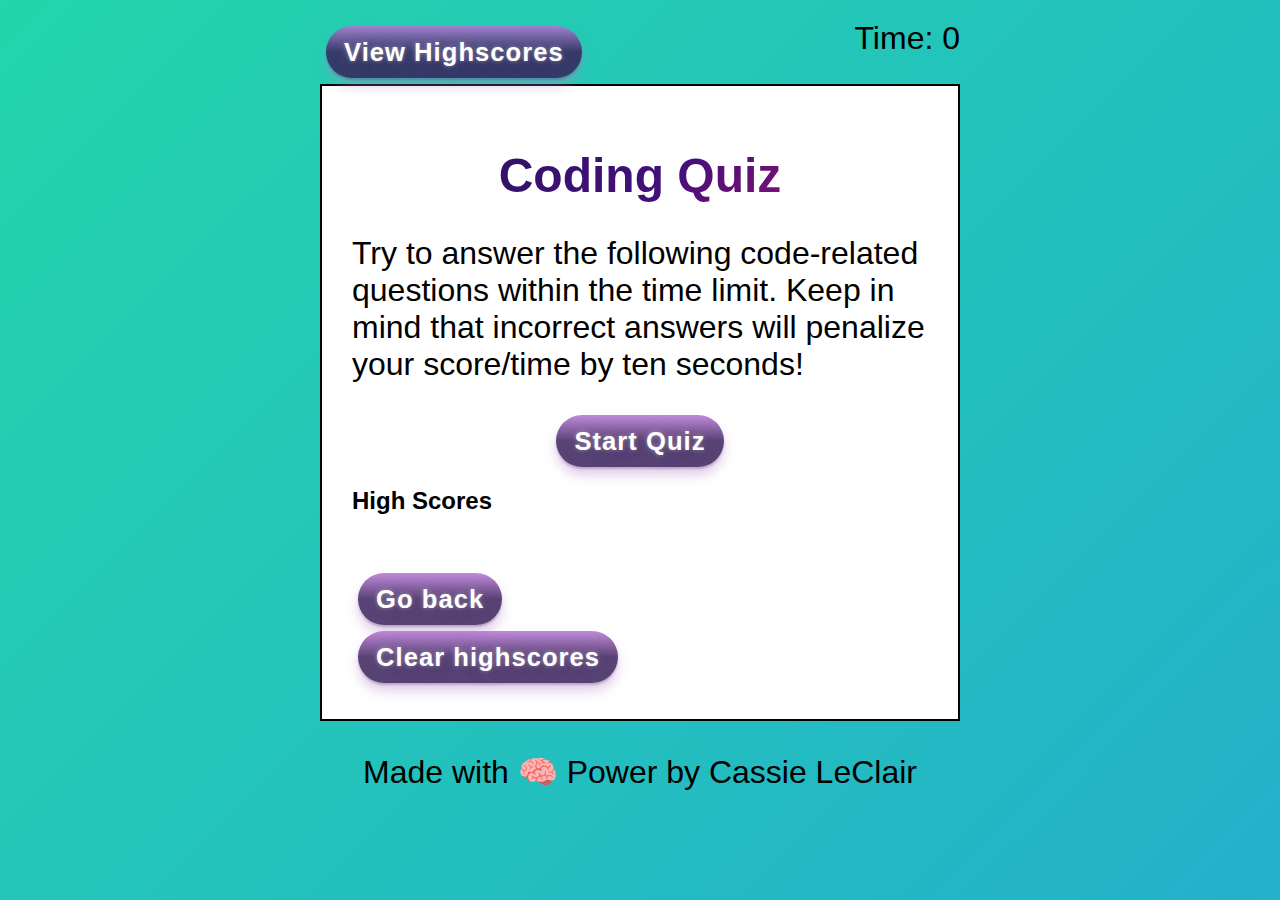
<file: index.html>
<!DOCTYPE html>
<html lang="en">

<head>
    <meta charset="utf-8">
    <meta name="viewport" content="width=device-width, initial-scale=1.0">
    <meta http-equiv="X-UA-Compatible" content="ie-edge" />
    <link rel="stylesheet" href="./Assets/CSS/stylesheet.css">
    <title>Coding Quiz</title>
</head>

<body>
    <!-- Highscores button-->
    <Header> <button id="hs-btn">View Highscores</button>
        <!-- Timer-->
        <div class="timer">Time: <span id="time">0</span></div>
    </Header>
    <!-- Quiz Content-->
    <main class="quizcontent">
        <div class="startpage" id="startingpage">
            <!-- Starting Page-->
            <h1 id="introtitle">Coding Quiz</h1>
            <p id="description">
                Try to answer the following code-related questions within the
                time limit. Keep in mind that incorrect answers will penalize
                your score/time by ten seconds!
            </p>
            <button id="start-timer-btn">Start Quiz</button>
        </div>
        <!-- Questions-->
        <div class="hide" id="questiondivs">
            <h2 id="header-question"></h2>
            <div id="options" class="options"></div>

        </div>
        <!-- Quiz End-->
        <div class="hide" id="alldone">
            <h1>All done!</h1>
            <p>
                <span id="scores"> </span>
            </p>
            <p> Enter initials: <input type="text" id="initials" max="3">
                <button id="submit-btn" onclick="saveResults()">4. Submit</button>

        </div>
        <!-- highscores container-->
        <div id="highscores" class="hide">
            <h2 class="high-score">High Scores</h2>

            <ol id="highscore1">
                <!-- Dynamically filled with list items -->
            </ol>
            <div>
                <button id="goback-btn">Go back</button>
                <button id="clear-btn">Clear highscores</button>
            </div>
        </div>
        <!-- Wrong/Right Responses-->
        <div id="response" class="response hide"></div>
    </main>
    <footer>
        <p> Made with 🧠 Power by Cassie LeClair </p>
    </footer>
    <script src="./Assets/JS/script.js"></script>

</body>

</html>
</file>
<file: Assets/CSS/stylesheet.css>
/* View High Scores */

* :root {
    --primary: #0a0808c5;
    --secondary: #750891;
    --tertiary: rgb(228, 55, 153);
    --white: rgb(255, 255, 255);
    font-size: 62.5%;
}

body {
    background: linear-gradient(-45deg, #ee7752, #e73c7e, #23a6d5, #23d5ab);
    background-size: 400% 400%;
    animation: gradient 15s ease infinite;
    padding: 20px;
    flex-direction: column;
    width: 50%;
    margin: auto;
    font-family: Verdana, Geneva, Tahoma, sans-serif;
}

@keyframes gradient {
    0% {
        background-position: 0% 50%;
    }

    50% {
        background-position: 100% 50%;
    }

    100% {
        background-position: 0% 50%;
    }
}

header {
    display: flex;
    justify-content: space-between;
    position: relative;
}

.highscores {
    font-size: 2.0rem;
    color: var(--primary);
    align-self: flex-start;
    text-decoration: none;
}

.highscores:hover {
    text-shadow: 0 0 10px white;

}

.show {
    display: flex;
}

.hide {
    display: none;
}

.timer {
    font-size: 2.0rem;
    color: var(--primary);
    align-self: flex-start;
}

h1 {
    color: var(--primary);
    font-size: 3.0rem;
    font-weight: bold;
    text-align: center;
    background-image: linear-gradient(-225deg,
            #231557 0%,
            #44107a 29%,
            #ff1361 67%,
            #fff800 100%);
    background-size: auto auto;
    background-clip: border-box;
    background-size: 200% auto;
    color: #fff;
    background-clip: text;
    text-fill-color: transparent;
    -webkit-background-clip: text;
    -webkit-text-fill-color: transparent;
    animation: textclip 2s linear infinite;
    font-size: 3.0rem;
}

@keyframes textclip {
    to {
        background-position: 200% center;
    }
}

.quizcontent {
    border: 2px solid black;
    box-sizing: border-box;
    padding: 30px;
    background-color: #FFFFFF;
}

/* starting page */
.startingpage {
    align-items: center;
    text-align: center;

}

p {
    color: var(--primary);
    font-size: 2.0rem;

}

#question-divs {
    align-items: flex-start;
    justify-content: flex-start;
    padding: 40px 20px;
    margin: auto;
}

button {
    background-color: initial;
    background-image: linear-gradient(rgba(182, 115, 212, 0.84), rgba(57, 31, 91, .84) 50%);
    border-radius: 42px;
    border-width: 0;
    box-shadow: rgba(57, 31, 91, 0.24) 0 2px 2px, rgba(179, 132, 201, 0.4) 0 8px 12px;
    color: #FFFFFF;
    cursor: pointer;
    display: flex;
    font-family: Arial, Helvetica, sans-serif;
    font-size: 2.0vw;
    font-weight: 700;
    justify-content: center;
    letter-spacing: .04em;
    line-height: 16px;
    margin: 6px;
    padding: 18px 18px;
    text-align: center;
    text-decoration: none;
    text-shadow: rgba(255, 255, 255, 0.4) 0 0 4px, rgba(255, 255, 255, 0.2) 0 0 12px, rgba(57, 31, 91, 0.6) 1px 1px 4px, rgba(57, 31, 91, 0.32) 4px 4px 16px;
    user-select: none;
    touch-action: manipulation;
    vertical-align: baseline;
}

button:hover {
    background-image: linear-gradient(#B384C9, #391F5B 50%);
}

#start-timer-btn {
    margin-top: 15px;
    margin: auto;
}

#question-divs button {
    display: grid;
    grid-template-rows: repeat(4, auto);
    grid-gap: 5px;
    margin: 20px 0;
}

#response {
    font-size: 25px;
    text-align: center;
    color: rgba(199, 187, 187, 0.8);
    font-style: italic;
    margin: 0 100px;
    border-top: 2px solid rgba(199, 187, 187, 0.8);
    margin: 0 auto;
    text-align: center;
    padding-top: 5px;
}

/* High scores */
#high-score {
    text-align: left;
}

#highscore1 {
    margin: 10%;
}

ol {
    list-style-type: number;
}

li:nth-child(odd) {
    background-color: rgba(228, 151, 164, 0.5);
}


li {
    font-size: 4.0vw;
}

footer {
    
    font-size: 10px width: 100%;
    bottom: 0;
    text-align: center;
}

/* media query for smaller screens */

@media screen and (max-width: 1024px) {

    .btn {
        width: 80%;
        font-size: 2.0vw;
    }

    #question {
        font-size: 4.5vw;
    }

    h1 {
        font-size: 3.0rem;
    }

    p {
        font-size: 3.0vw;
    }
}

@media only screen and (max-width: 600px) {
    .highscores {
        font-size: 0.8rem;
    }

    .timer {
        font-size: 0.8rem;
    }
}
</file>
